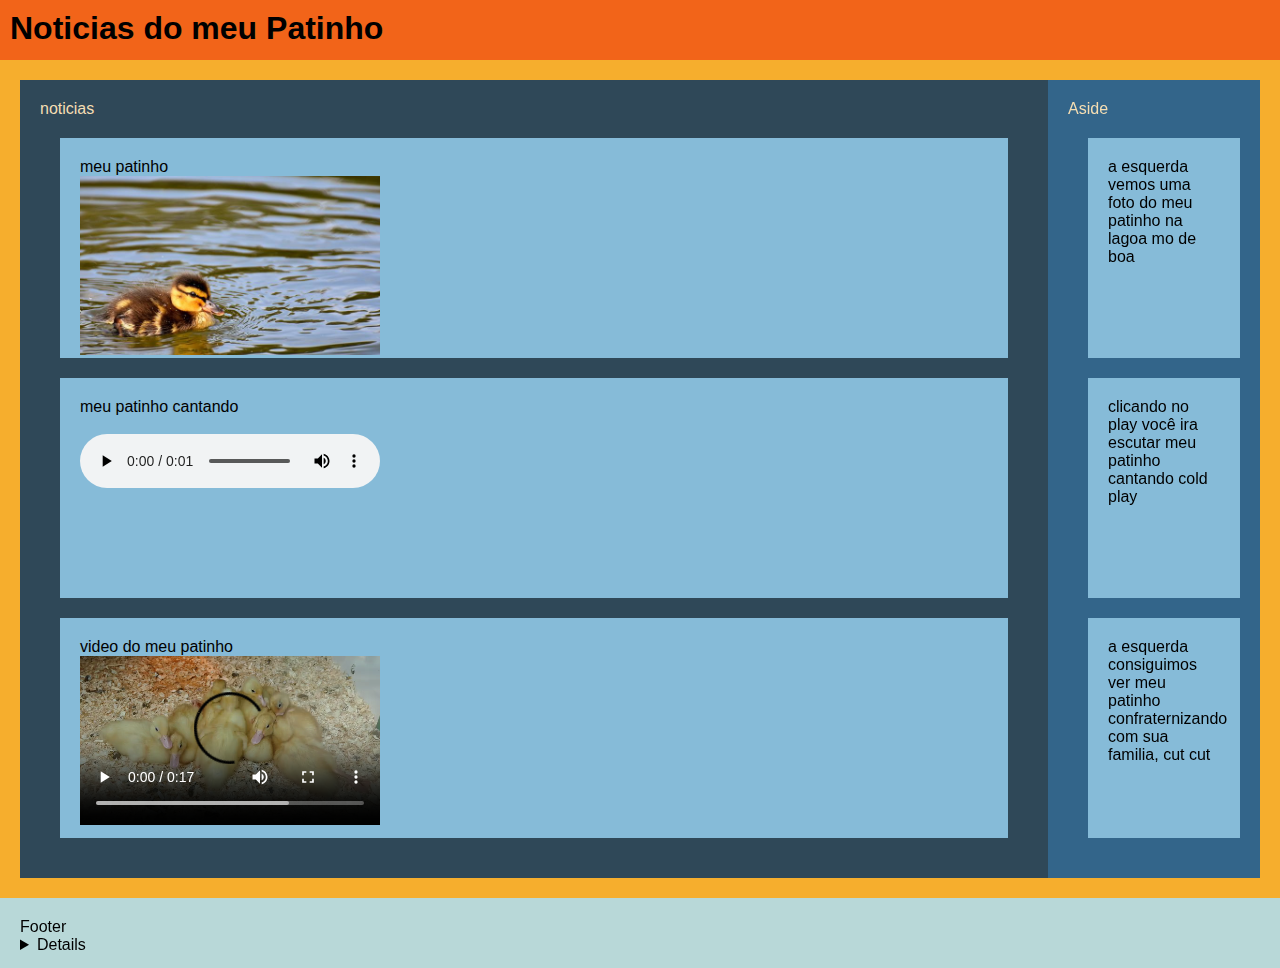
<file: HTML 2/HTML 2 Template/fixacao/index.html>
<!DOCTYPE html>
<html lang="en">

<head>
    <meta charset="UTF-8">
    <meta http-equiv="X-UA-Compatible" content="IE=edge">
    <meta name="viewport" content="width=device-width, initial-scale=1.0">
    <link rel="stylesheet" href="style.css">
    <title>Prática de HTML II</title>
</head>

<body>
    <header>
        <h1>Noticias do meu Patinho</h1>
    </header>
    <main>
        
        <br />
        <section>
            noticias
            <article>
                <p>meu patinho <br><img src="./media/pato.jpg" width="300" alt=""></p>
            </article>

            <article>
                <p>meu patinho cantando <br><br><audio controls src="./media/pato.mp3"></audio></p>
            </article>
            <article>
                <p>video do meu patinho <br><video controls src="./media/pato.mp4"width="300"></video></p>

            </article>
        </section>
        <aside>
            Aside
            <article>
                a esquerda vemos uma foto do meu patinho na lagoa mo de boa
            </article>

            <article>
                clicando no play você ira escutar meu patinho cantando cold play
            </article>
            <article>
                a esquerda consiguimos ver meu patinho confraternizando com sua familia, cut cut
            </article>
        </aside>
    </main>
    <footer>
        <p>Footer</p>
        <p><details><a href="./contato.html"> Envie sua notícia pra gente clicando aqui</a></p></details>
    </footer>

</body>

</html>
</file>
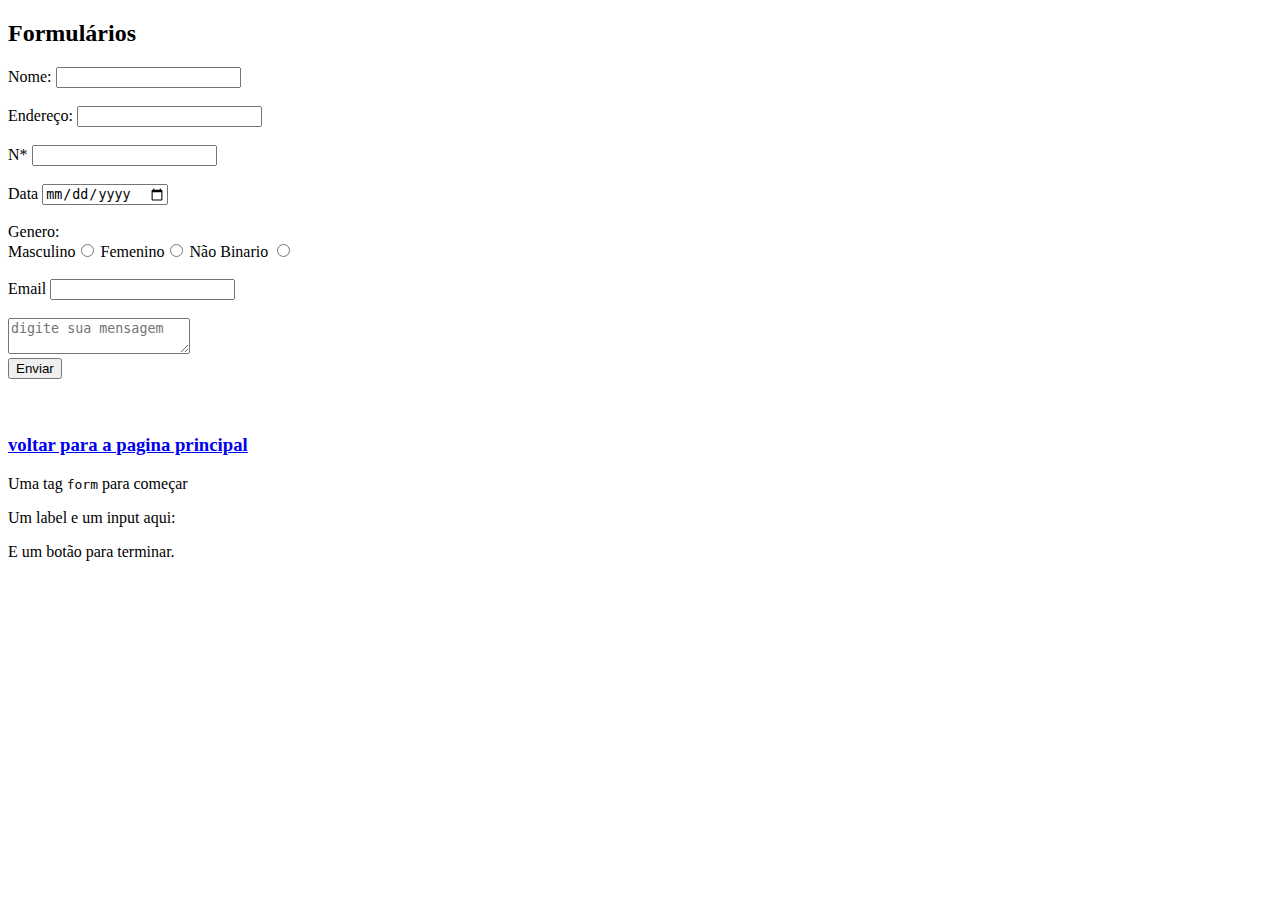
<file: HTML 2/HTML 2 Template/tags-formulario.html>
<!DOCTYPE html>
<html lang="en">
<head>
    <meta charset="UTF-8">
    <meta http-equiv="X-UA-Compatible" content="IE=edge">
    <meta name="viewport" content="width=device-width, initial-scale=1.0">
    <title>HTML - Forms</title>
</head>
<body>
    <h2>Formulários</h2>
    <form action="#">
        <label for="nome">Nome:</label>
        <input type="text" name="nome" id="nome">
        <br><br>
        <label for="endereco">Endereço:</label>
        <input type="text" name="endereco" id="endereco">
        <br><br>
        <label for="numero">N*</label>
        <input type="number" name="numero"id="numero">
        <br><br>
        <label for="data">Data</label>
        <input type="date" name="data" id="data">
        <br><br>
        <label for="">Genero:
            <br>
            Masculino<input type="radio" name="Genero" value="Masc">
            Femenino<input type="radio" name="Genero" value="Fem">
            Não Binario <input type="radio" name="Genero" value="NB">
        </label>
        <br><br>
        
        <label for="email">Email</label>
        <input type="email" name="email" id="email">
        <br><br>
        <textarea type="text" placeholder="digite sua mensagem" required></textarea>
        <br>
        <button type="submit">Enviar</button>
        <br><br><br>
        <h3><a href="./tags-especiais.html"> voltar para a pagina principal</a></h3>

    </form>

    <p>Uma tag <code>form</code> para começar</p>
    <p>Um label e um input aqui:</p>
    <p>E um botão para terminar.</p>

</body>
</html>
</file>
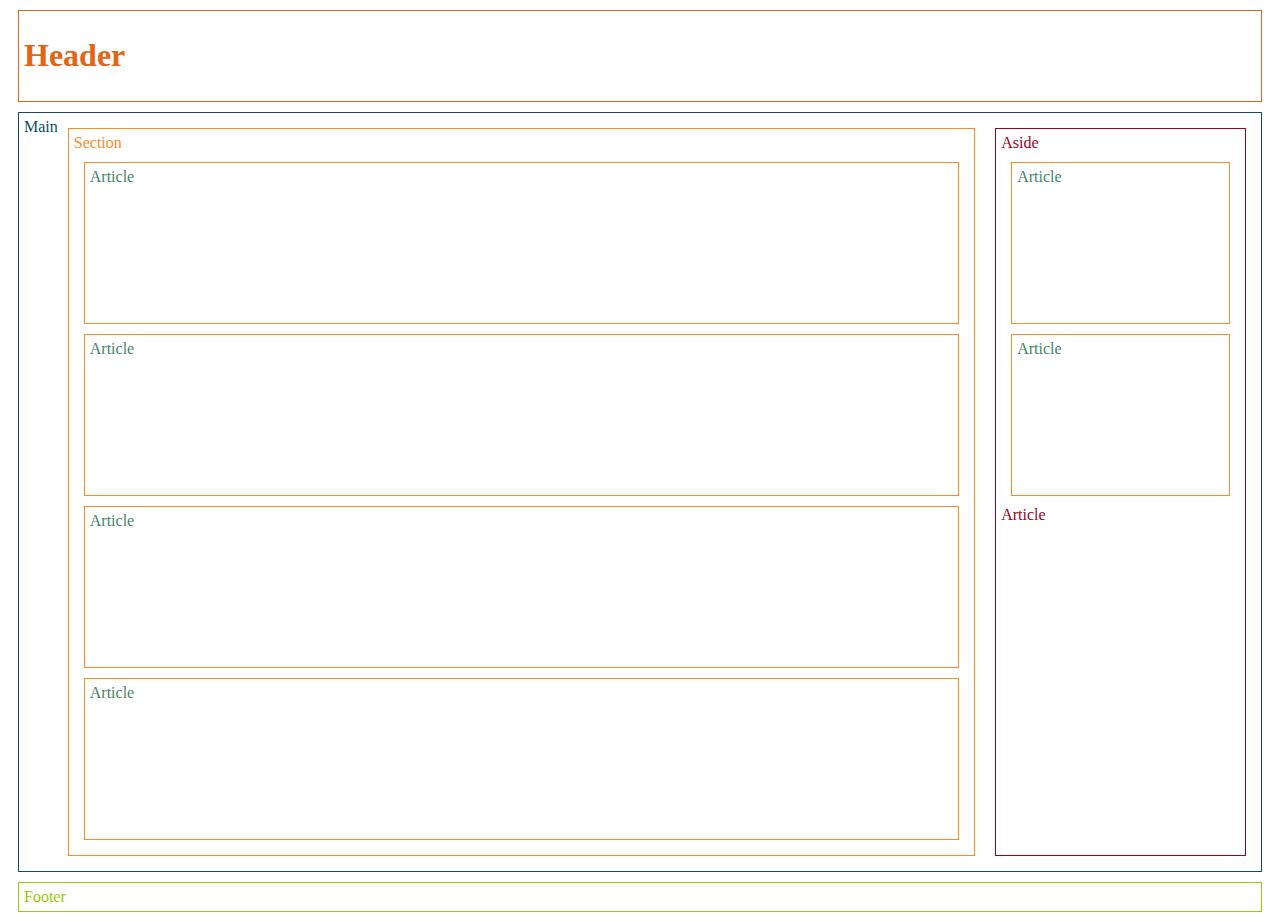
<file: HTML 2/HTML 2 Template/tags-semanticas.html>
<!DOCTYPE html>
<html lang="en">

<head>
    <meta charset="UTF-8">
    <meta http-equiv="X-UA-Compatible" content="IE=edge">
    <meta name="viewport" content="width=device-width, initial-scale=1.0">
    <title>Prática Guiada - Tags semânticas</title>
    <link rel="stylesheet" href="style.css">
</head>

<body>
    <header>
        <h1>Header</h1>
    </header>
    <main>
        Main
        <section>
            Section
            <article>
                Article
            </article>
            <article>
                Article
            </article>
            <article>
                Article
            </article>
            <article>
                Article
            </article>
        </section>
        <aside>
            Aside
            <article>
                Article
            </article>
            <article>
                Article
            </article>
            </article>
                Article
            </article>
        </aside>
    </main>
    <footer>Footer</footer>

</body>

</html>
</file>
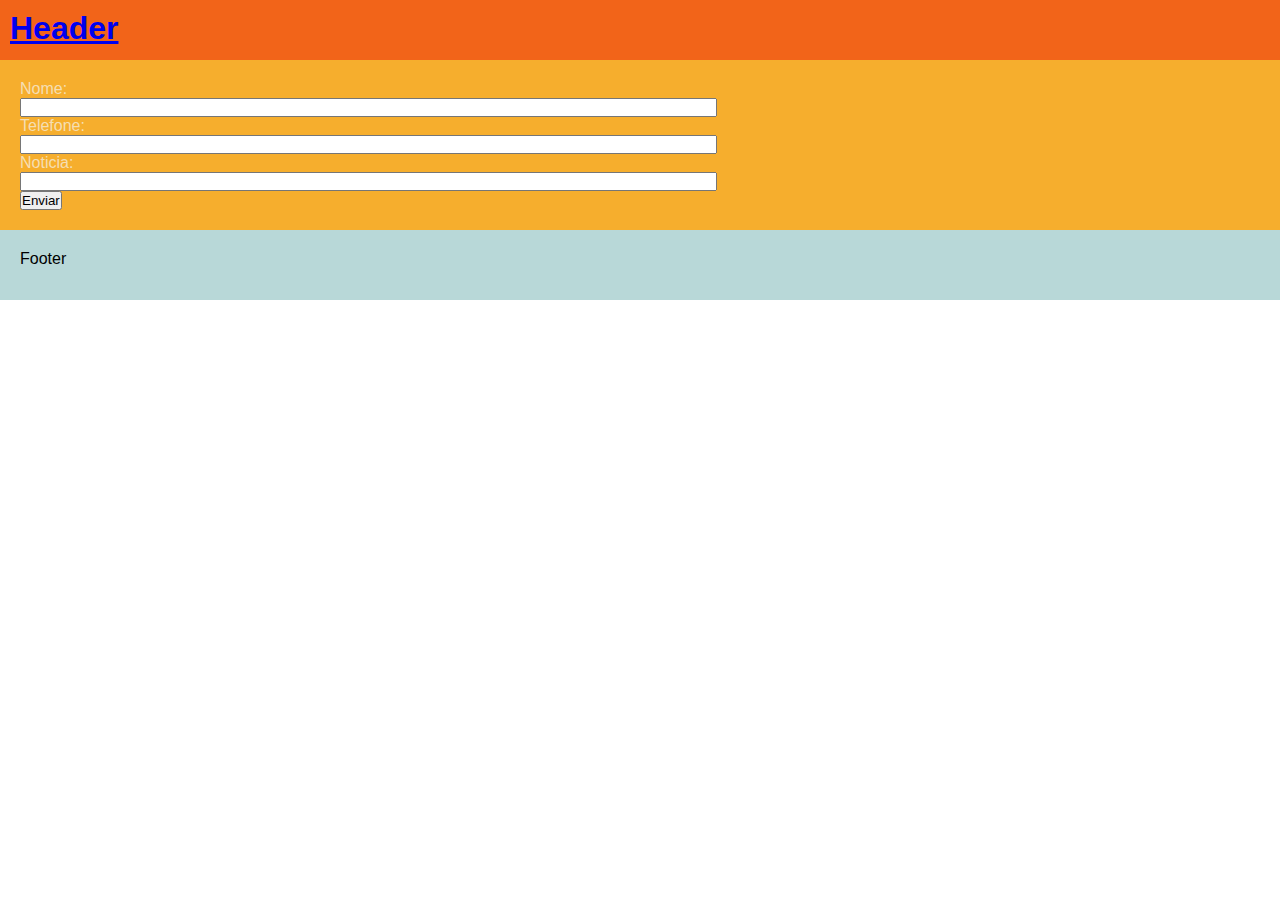
<file: HTML 2/HTML 2 Template/fixacao/contato.html>
<!DOCTYPE html>
<html lang="en">

<head>
    <meta charset="UTF-8">
    <meta http-equiv="X-UA-Compatible" content="IE=edge">
    <meta name="viewport" content="width=device-width, initial-scale=1.0">
    <link rel="stylesheet" href="style.css">
    <title>Prática de HTML II - Contato</title>
</head>

<body>
    <header class="um">
        <h1><a href="./index.html">Header</a></h1>
    </header>
    <main class="dois">
        <form>
            <label for="nome">Nome:</label>
            <input type="text" name="nome" id="id-nome">
            <label for="nome">Telefone:</label>
            <input type="text" name="tel" id="telefone">
            <label for="notícia">Noticia: </label>
            <input type="text" name="Noticia" id="Noticia">
            <button type="submit">Enviar</button>
        </form>
    </main>
    <footer class="seis">Footer</footer>

</body>

</html>
</file>
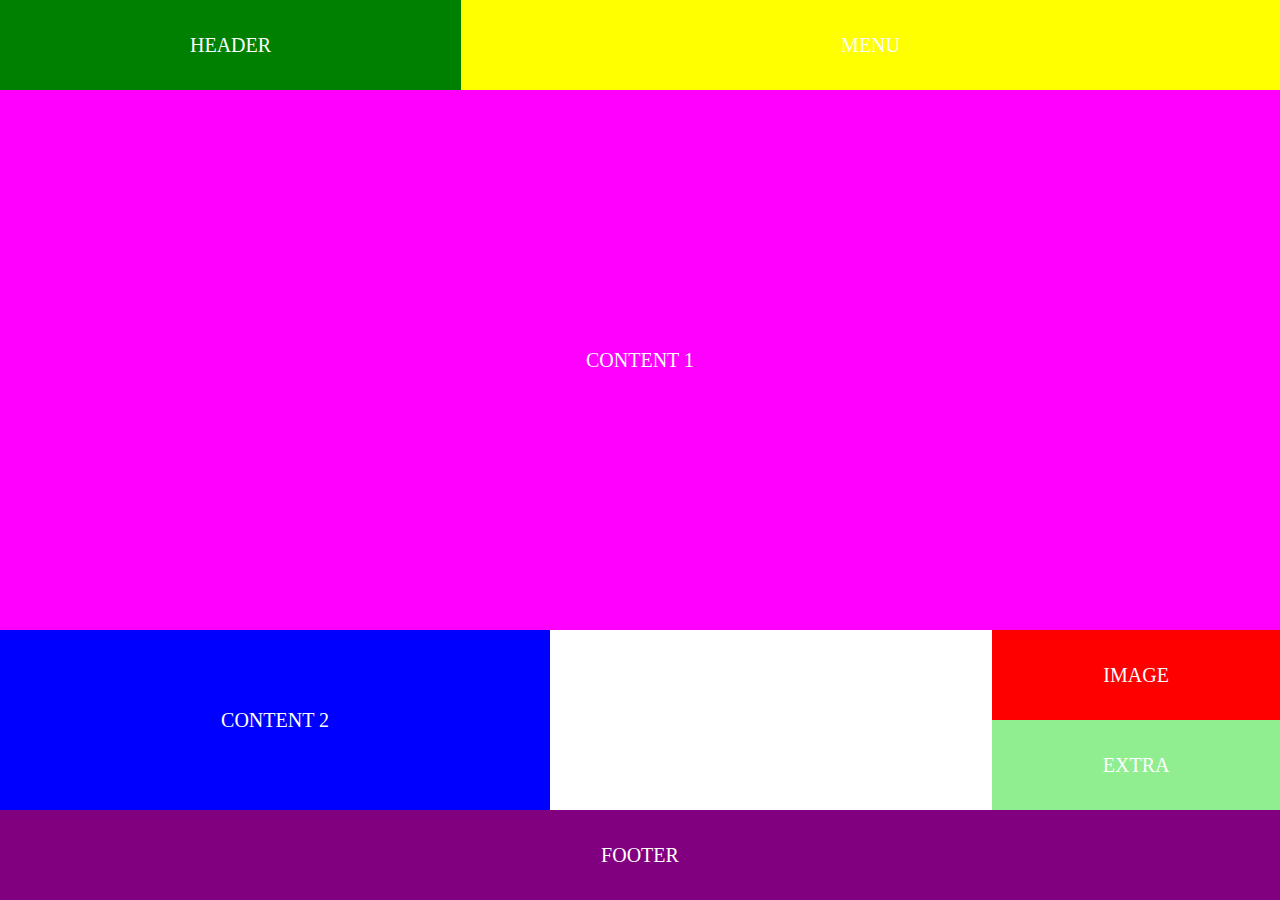
<file: Revisão HTML & CSS/exercicio3/exercicio3a/exercicio3a.html>
<!DOCTYPE html>
<html lang="en">

<head>
    <meta charset="UTF-8">
    <meta name="viewport" content="width=device-width, initial-scale=1.0">
    <meta http-equiv="X-UA-Compatible" content="ie=edge">
    <link rel="stylesheet" type="text/css" href="exercicio3a.css">
    <title>Document</title>
</head>

<body>
    <div id="main-container">
        <div id="top-container">
            <div class="green-background"> HEADER </div>
            <div class="yellow-background"> MENU </div>
        </div>
        <div class="pink-background">
            CONTENT 1
        </div>
        <div id="middle-container">
            <div id="content2">
                <div class="blue-background"> CONTENT 2 </div>
            </div>
            <div id="blank"></div>
            <div id="vertical-middle-container">
                <div id="image">
                    <div class="red-background"> IMAGE </div>
                </div>
                <div id="extra">
                    <div class="lightgreen-background"> EXTRA </div>
                </div>
            </div>
        </div>
        <div>
            <div class="purple-background"> FOOTER </div>
        </div>
    </div>

</body>

</html>
</file>
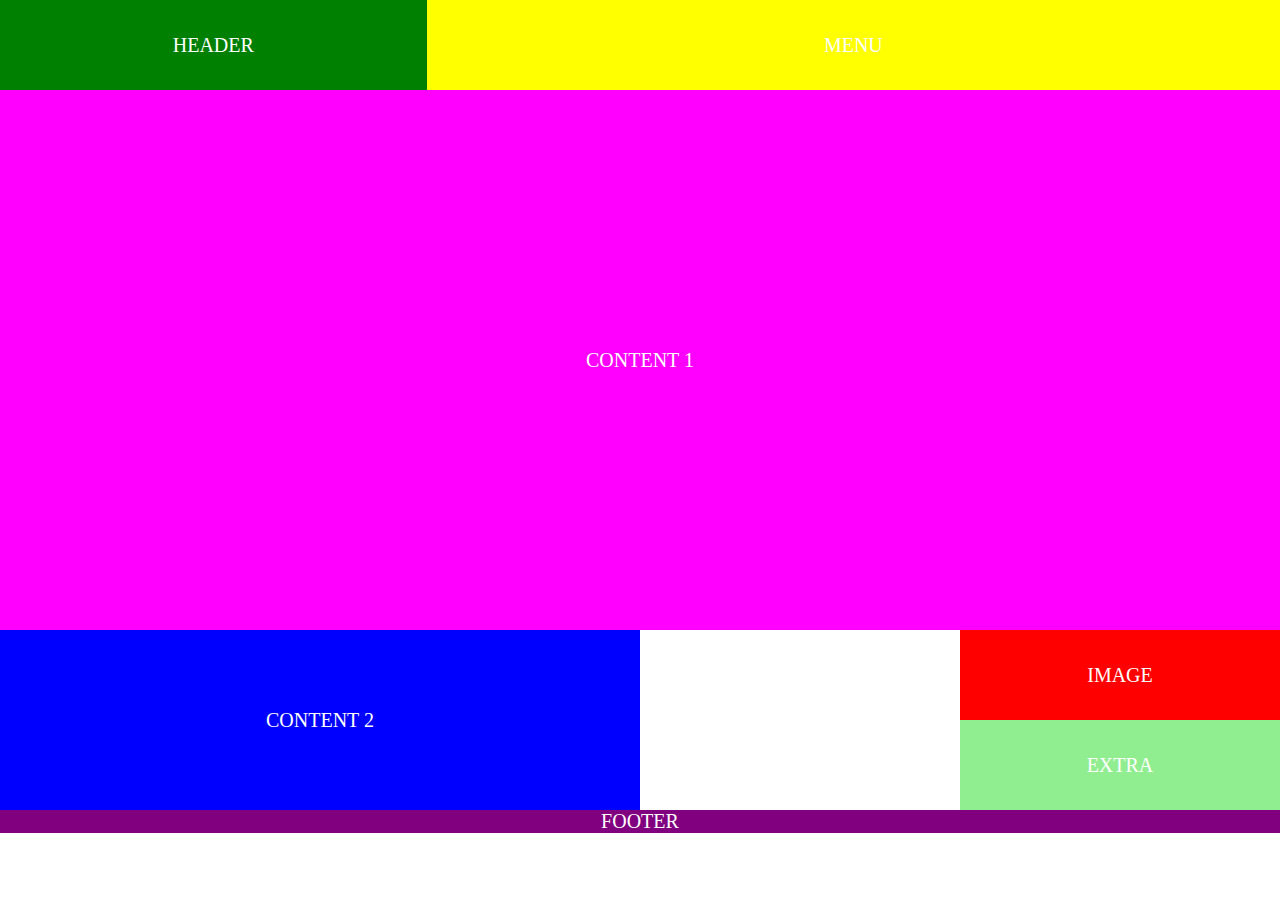
<file: Revisão HTML & CSS/exercicio3/exercicio3b/exercicio3b.html>
<!DOCTYPE html>
<html lang="en">

<head>
    <meta charset="UTF-8">
    <meta name="viewport" content="width=device-width, initial-scale=1.0">
    <meta http-equiv="X-UA-Compatible" content="ie=edge">
    <link rel="stylesheet" type="text/css" href="exercicio3b.css">
    <title>Document</title>
</head>

<body>
    <div id="main-container">
        <div id="top-container">
            <div class="green-background"> HEADER </div>
            <div class="yellow-background"> MENU </div>
        </div>
        <div class="pink-background">
            CONTENT 1
        </div>
        <div id="middle-container">
            <div id="content2">
                <div class="blue-background"> CONTENT 2 </div>
            </div>
            <div id="blank"></div>
            <div id="vertical-middle-container">
                <div id="image">
                    <div class="red-background"> IMAGE </div>
                </div>
                <div id="extra">
                    <div class="lightgreen-background"> EXTRA </div>
                </div>
            </div>
        </div>
        <div>
            <div class="purple-background"> FOOTER </div>
        </div>
    </div>

</body>

</html>
</file>
<file: HTML 2/HTML 2 Template/fixacao/style.css>
*{
    margin: 0;
    padding: 0;
    font-family: Helvetica, sans-serif;
}

.um, header{
    background-color: #f26419;
    height: 50px;
    padding-left: 10px;
    padding-top: 10px;
}

.dois, main{
   background-color: #f6ae2d;
   display: flex;
   flex-direction: row;
   padding: 20px;
   align-items: stretch;
   color: wheat;
}

.tres, section{
    background-color: #2F4858;
    width: 80vw;
    padding: 20px;
}

img, video{
    height: 90%;
}

.quatro, article{
    background-color: #86bbd8;
    padding: 20px;
    height: 180px;
    margin: 20px;
    color: black;

}

.cinco, aside{
    background-color: #33658a;
    width: 15vw;
    padding-left: 20px;
    padding-top: 20px;
}

.seis, footer{
    background-color: #B8D8D8;
    height: 50px;
    padding: 20px 0 0 20px;
}

input{
    width: 100%;
}
textarea{
    width: 100%;
}
</file>
<file: HTML 2/HTML 2 Template/style.css>
header{
    margin: 10px;
    border: 1px solid #E36414;
    padding: 5px;
    color: #E36414;
  }
  
  main{
    margin: 10px;
    border: 1px solid #0F4C5C;
    padding: 5px;
    color: #0F4C5C;
    display: flex;
  }
  
  section{
    margin: 10px;
    border: 1px solid #FB8B24;
    padding: 5px;
    color: #FB8B24;
    width: 75%;
  }
  
  article{
    margin: 10px;
    border: 1px solid #FB8B24;
    padding: 5px;
    height: 150px;
    color:#498467;
  }
  
  aside{
    margin: 10px;
    border: 1px solid #9A031E;
    padding: 5px;
    color: #9A031E;
    width: 20%;
  }
  
  footer{
    margin: 10px;
    border: 1px solid #98CE00;
    padding: 5px;
    color: #98CE00;
  }
</file>
<file: Revisão HTML & CSS/exercicio3/exercicio3a/exercicio3a.css>
body {
    width: 100vw;
    height: 100vh;
    padding: 0;
    margin: 0;
    font-size: 20px;
    color: white;
}


#top-container{
    display: flex;
    height: 10vh;
}

#middle-container{
    height: 20vh;
    display: flex;
}

#vertical-middle-container{
    flex-grow: 1;
    height: 100%;
}



#image{
    height: 50%;
}

#extra{
    height: 50%;
}

#content2 {
    flex-grow: 2;
}

#blank{
    flex-grow: 2;
}


.purple-background,.lightgreen-background,.red-background,.blue-background,.pink-background,.yellow-background,.green-background{
    display: flex;
    justify-content: center;
    align-items: center;
}

.green-background {
    background-color: green;
    flex-grow: 1;
 
}

.yellow-background {
    background-color: yellow;
    flex-grow: 2;
 
}


.pink-background {
    height: 60vh;
    background-color: fuchsia;

}

.blue-background {
    background-color: blue;
    height: 100%;
}

.red-background {
    background-color: red;
    height: 100%;
}

.lightgreen-background {
    background-color: lightgreen;
    height: 100%;
}

.purple-background {
    height: 10vh;
    background-color: purple;
}
</file>
<file: Revisão HTML & CSS/exercicio3/exercicio3b/exercicio3b.css>
body {
    width: 100vw;
    height: 100vh;
    padding: 0;
    margin: 0;
    font-size: 20px;
    color: white;
}


#main-container{
    height: 100%;
    
}


#top-container{
    display: grid;
    grid-template-columns: repeat(3, 1fr);
    height: 10%;
}

#main-container{
    height: 100%;
}

#middle-container{
    display: grid;
    grid-template-columns: repeat(4, 1fr);
    height: 20%;
}

#content2{
    grid-column: 1/3;
}

#blank{
    grid-column: 3/4;
}

.purple-background,.lightgreen-background,.red-background,.blue-background,.pink-background,.yellow-background,.green-background{
    display: flex;
    justify-content: center;
    align-items: center;
}



#vertical-middle-container{
    height: 100%;
    display: grid;
    grid-template-rows:repeat(2, 1fr);
    
}

#footer{
    height: 10%;
}


.green-background {
    background-color: green;
    grid-column-start: 1;
    grid-column-end: 2;
}

.yellow-background {
    background-color: yellow;
    grid-column: 2/4;
}

.pink-background {
    background-color: fuchsia;
    height: 60%;
}

.blue-background {
    background-color: blue;
    height: 100%;
}

.red-background {
    background-color: red;
    height: 100%;
}

.lightgreen-background {
    background-color: lightgreen;
    height: 100%;
}

.purple-background {
    background-color: purple;
    height: 100%;
}

@media screen and (min-device-width: 320px) and (max-device-widht: 480px) {
    body{
        height: 300vh;
    }
    #top-container{
        grid-template-columns: 1fr;
        grid-template-rows: repeat(3, 1fr);

    }

    .green-background{
        grid-column: 1/2;
        grid-row: 1/2;
    }
    .yellow-background{
        grid-column: 1/2;
        grid-row: 2/3;
    }

    #middle-container{
        grid-template-columns: 1fr;
        grid-template-rows: repeat(4, 1fr);

    }

    #content2{
        grid-column: 1/2;
        grid-row: 1/3;
    }

    #vertical-middle-container{
        grid-column: 1/2;
        grid-row: 4/6;
    }
}
</file>
